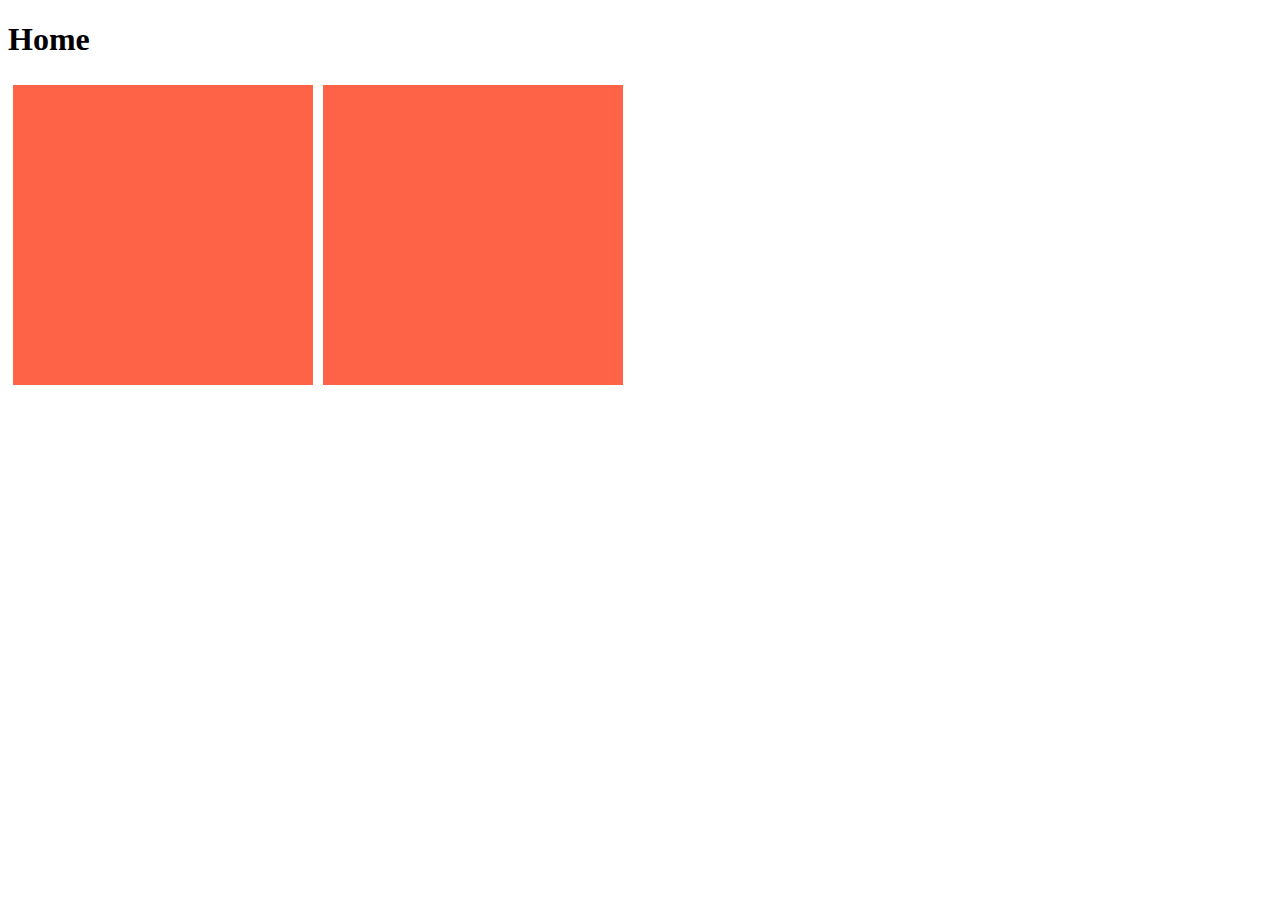
<file: index.html>
<!DOCTYPE html>
<html lang="ru">
<head>
   <meta charset="UTF-8">
   <meta http-equiv="X-UA-Compatible" content="IE=edge">
   <meta name="viewport" content="width=device-width, initial-scale=1.0">
   <title>Document</title>

   <link rel="stylesheet" href="assets/css/style.css">
</head>
<body>
   <section>
      <h1>Home</h1>
      
      <div class='container'>
         <div class="row">
            <a href="test/test.html" class="link-item" target="_blank"></a>
            <a href="test2/test.html" class="link-item" target="_blank"></a>
         </div>
      </div>
   </section>
   
   <script src="assets/js/jquery.min.js"></script>
   <!-- <script src="jquery-3.4.1.min.js"></script> -->
   <!-- <script src="jquery-3.6.0.min.js"></script> -->
   <script src="assets/js/main.js"></script>

  
</body>
</html>
</file>
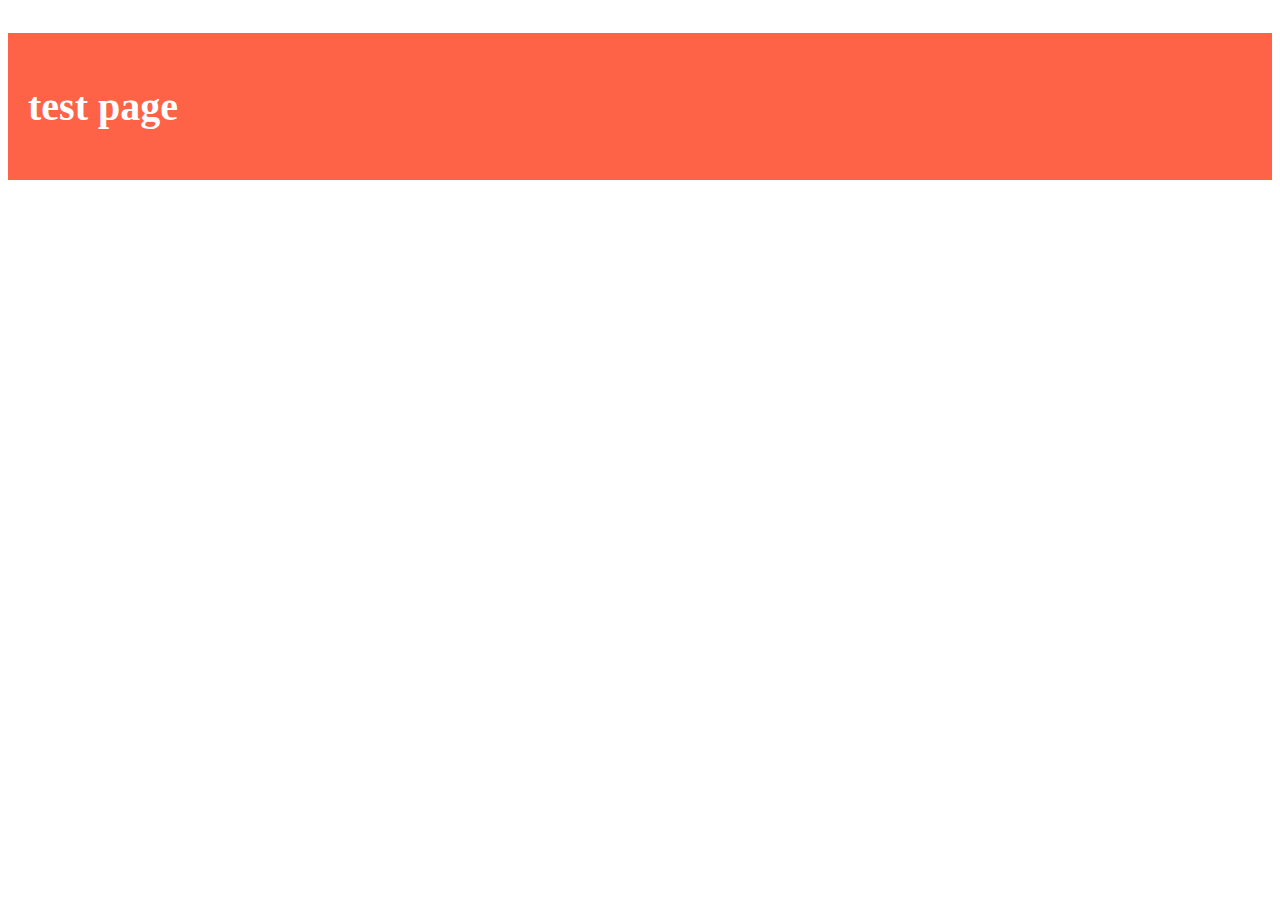
<file: test/test.html>
<!DOCTYPE html>
<html lang="ru">
<head>
   <meta charset="UTF-8">
   <meta http-equiv="X-UA-Compatible" content="IE=edge">
   <meta name="viewport" content="width=device-width, initial-scale=1.0">
   <title>test</title>

   <link rel="stylesheet" href="css/style.css">
</head>
<body>
   <h2>test page</h2>
</body>
</html>
</file>
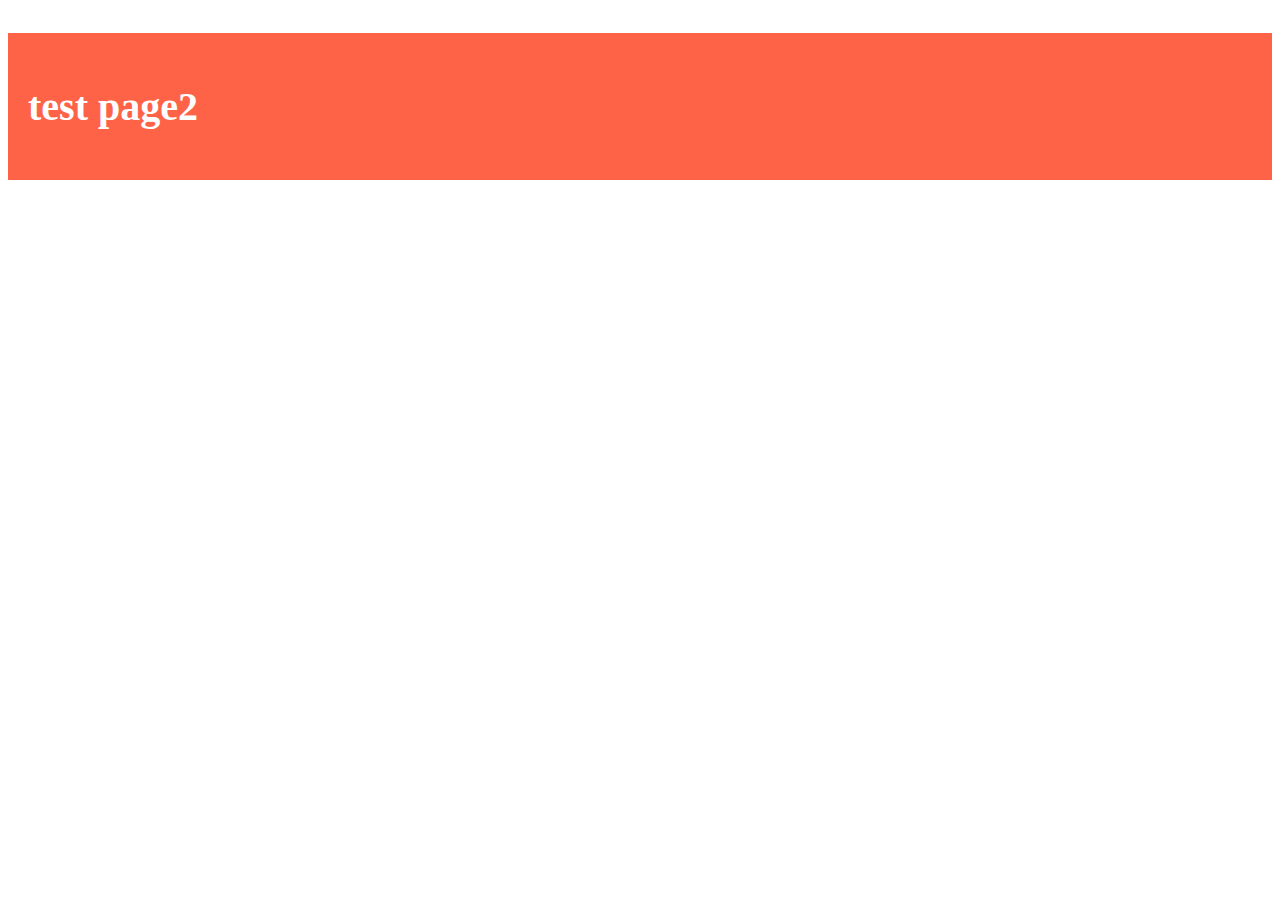
<file: test2/test.html>
<!DOCTYPE html>
<html lang="ru">
<head>
   <meta charset="UTF-8">
   <meta http-equiv="X-UA-Compatible" content="IE=edge">
   <meta name="viewport" content="width=device-width, initial-scale=1.0">
   <title>test2</title>

   <link rel="stylesheet" href="css/style.css">
</head>
<body>
   <h2>test page2</h2>
</body>
</html>
</file>
<file: assets/css/style.css>
.link-item {
   height: 300px;
   background-color: tomato;
   width: 300px;
   display: block;
   margin: 5px;
}

.row {
   display: flex;
}
</file>
<file: test/css/style.css>
h2 {
   background-color: tomato;
   color: #fff;
   padding: 50px 20px;
   font-size: 40px;
}
</file>
<file: test2/css/style.css>
h2 {
   background-color: tomato;
   color: #fff;
   padding: 50px 20px;
   font-size: 40px;
}
</file>
